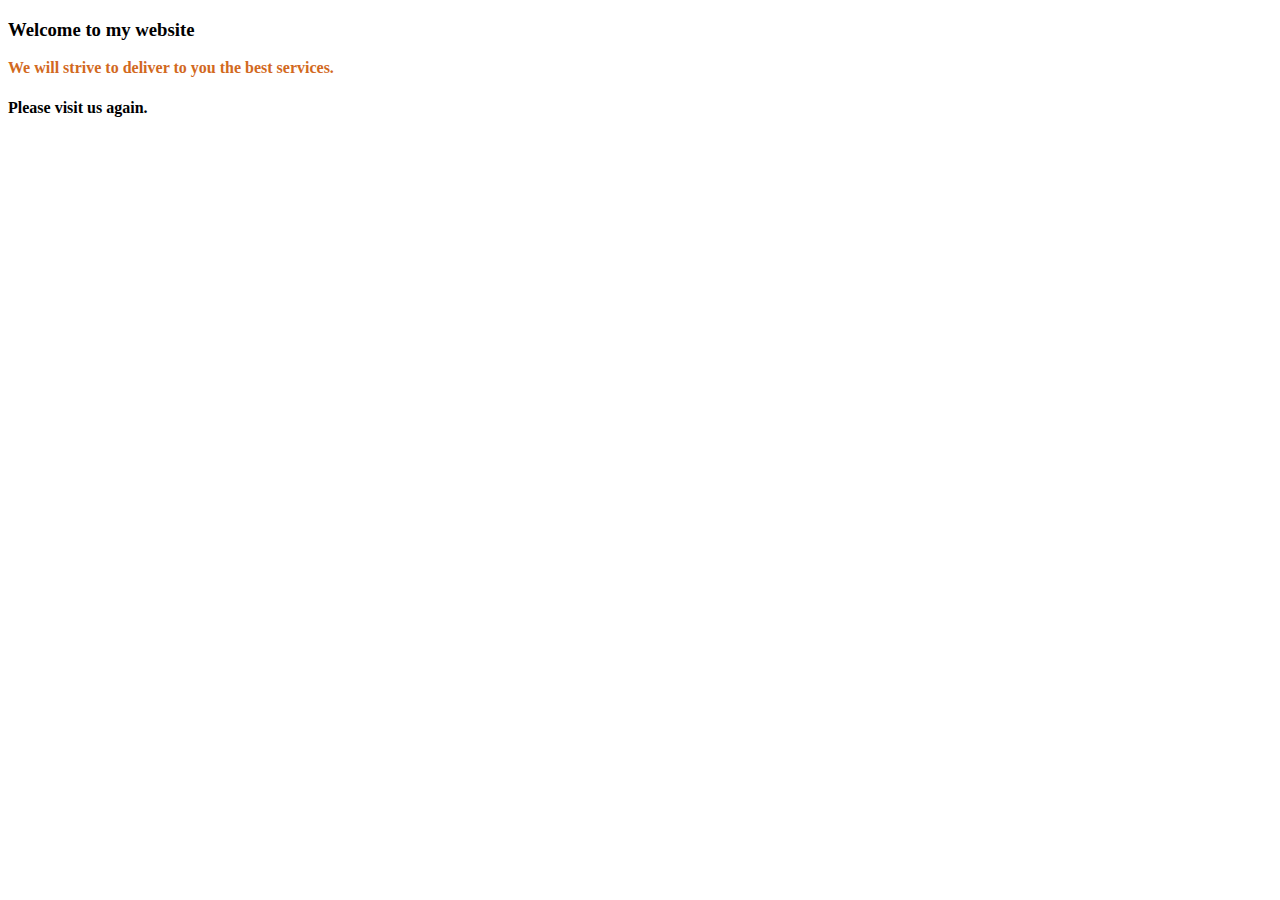
<file: Users/templates/index.html>
<!DOCTYPE html>
<html lang="en">
<head>
    <meta charset="UTF-8">
    <title>HOME</title>
    <link rel="stylesheet" href="../../static/css/styles.css">
</head>
<body>
<h3>Welcome to my website</h3>
<p class="p">We will strive to deliver to you the best services.</p>
<h4>Please visit us again.</h4>



</body>
</html>
</file>
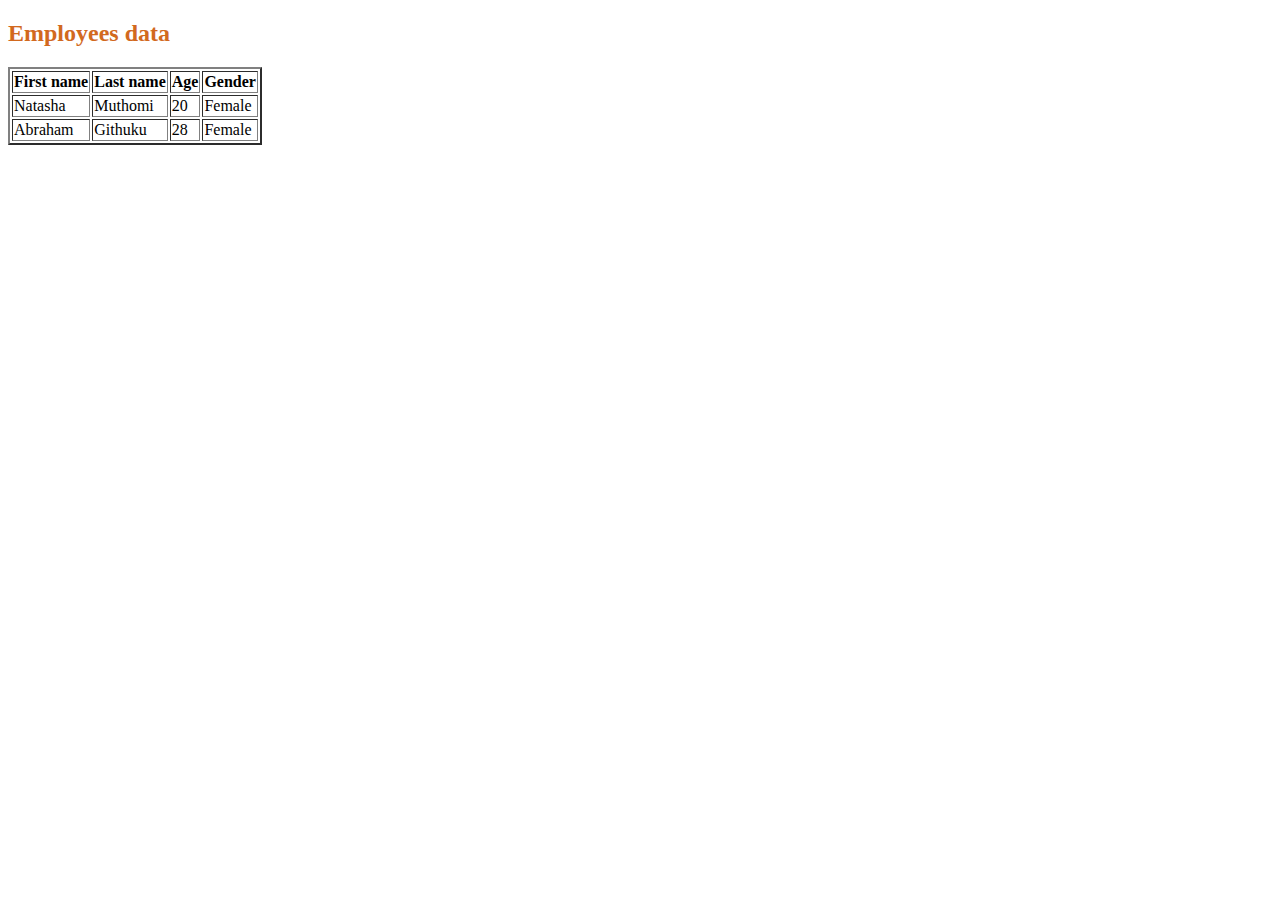
<file: Users/templates/aboutus.html>
<!DOCTYPE html>
<html lang="en">
<head>
    <meta charset="UTF-8">
    <title>Title</title>
    <link rel="stylesheet" href="../../static/css/styles.css">
</head>
<body>
<h2 class="h">Employees data</h2>
<table border="2px">
<tr>
    <th>First name</th>
    <th>Last name</th>
    <th>Age</th>
    <th>Gender</th>
</tr>
<tr>
    <td>Natasha</td>
    <td>Muthomi</td>
    <td>20</td>
    <td>Female</td>
</tr>
<tr>
    <td>Abraham</td>
    <td>Githuku</td>
    <td>28</td>
    <td>Female</td>
</tr>
</table>


</body>
</html>
</file>
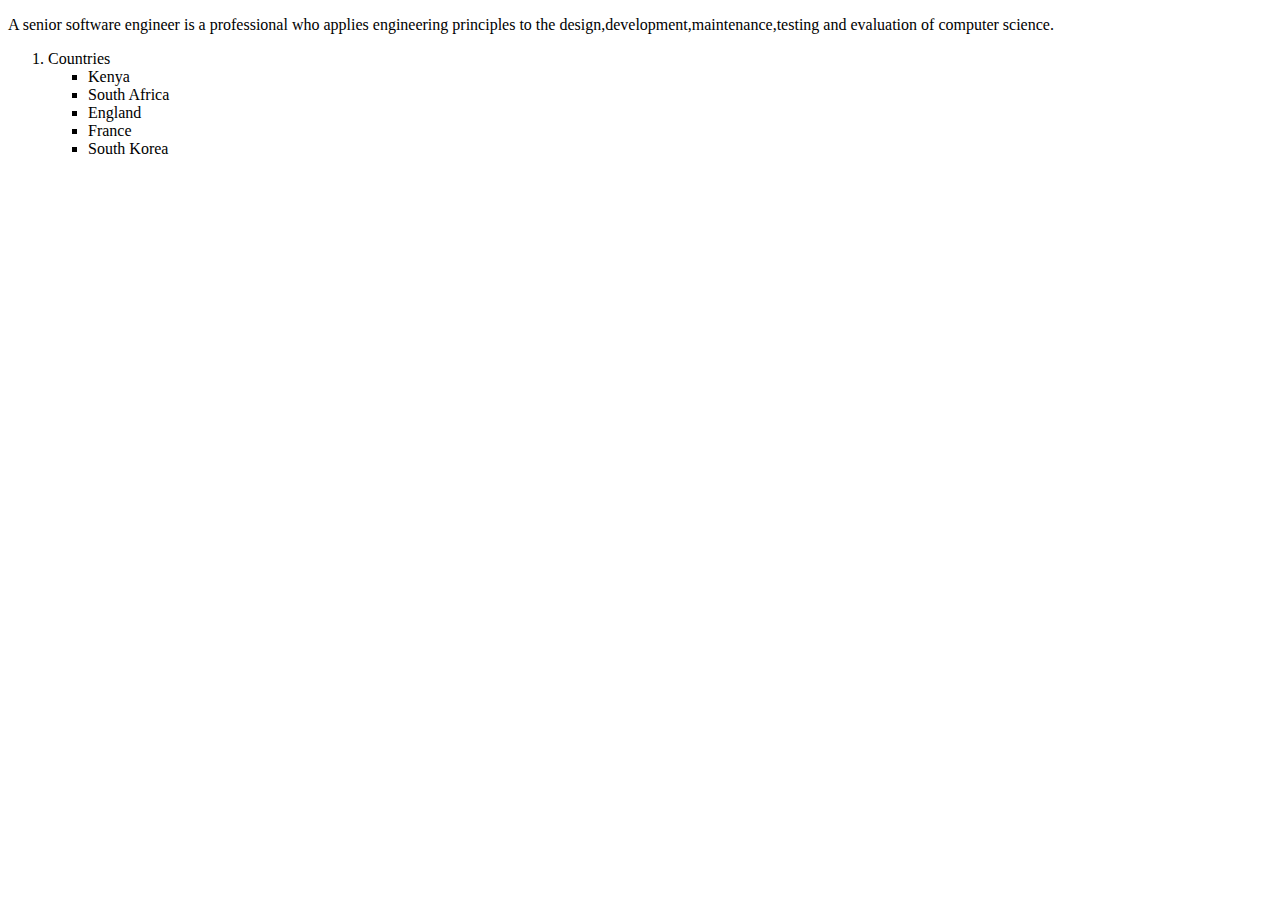
<file: Users/templates/contact.html>
<!DOCTYPE html>
<html lang="en">
<head>
    <meta charset="UTF-8">
    <title>Title</title>
</head>
<body>
<p>A senior software engineer is a professional who applies engineering principles to the design,development,maintenance,testing and evaluation of computer science.</p>
<li>
    <ol type="A ">
        <li>Countries</li>
        <ul type="square">
            <li>Kenya</li>
            <li>South Africa</li>
            <li>England</li>
            <li>France</li>
            <li>South Korea</li>
        </ul>
    </ol>
</li>

</body>
</html>
</file>
<file: static/css/styles.css>
.p{
    color: chocolate;
    font-family: cursive;
    font-weight: bolder;
}
.h{
    color: chocolate;
    font-family: cursive;
}
</file>
